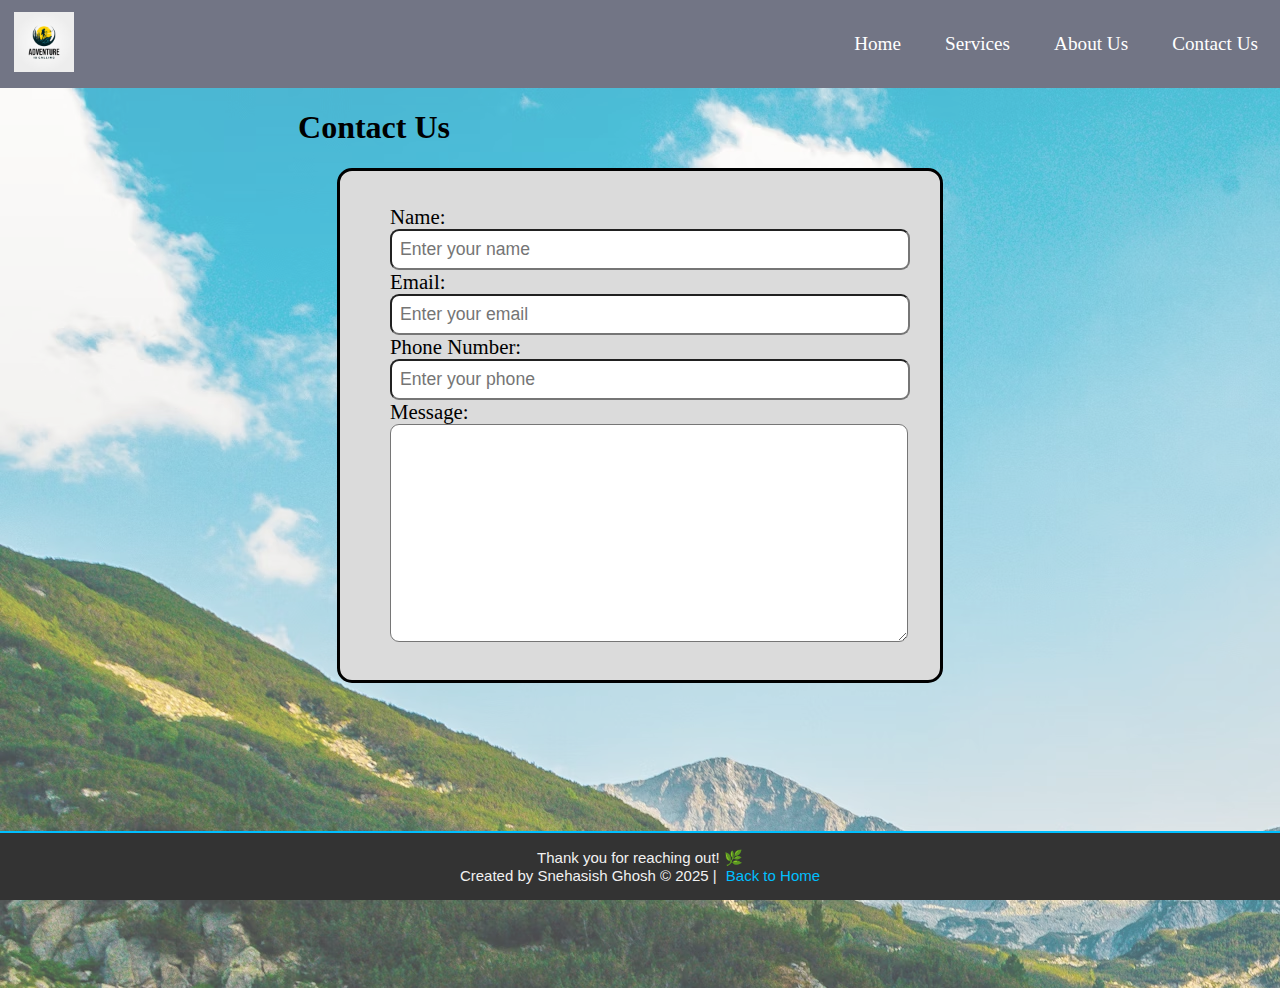
<file: contact.html>
<!DOCTYPE html>
<html lang="en">
<head>
    <meta charset="UTF-8">
    <meta name="viewport" content="width=device-width, initial-scale=1.0">
    <title>Document</title>
    <style>
        #navbar{
            display: flex;
            align-items: center; 
        }
        #logo{
            margin: 10px 10px;
        }
        #logo img{
            height: 60px;
            margin: 2px 4px;
            /* background-image: linear-gradient(); */
        }
        #navbar{
            position: relative;
            /* background-image: url('./camp.webp');
            background-position: center; */
            /* background-repeat: no-repeat; */
            /* background-size: cover; */
            display: flex;
            justify-content: space-between;
            background-color: rgba(101, 105, 126,0.76);
        }
        #navbar ul{
            display: flex;
        }
        #navbar::before{
            content: "";
            background-color: black;
            position: absolute;
            height: 100%;
            width: 100%;
            z-index: -1;
            opacity: 0.4;
        }
        #navbar ul li{
            list-style-type: none;
            font-size: 1.2rem;
        }
        #navbar ul li a{
            color: white;
            display: block;
            padding: 3px 22px;
            border-radius: 20px;
            text-decoration: none;
        }
        #navbar ul li a:hover{
            color: black;
            background-color: white;
        }
        body{
            margin: 0 0;
            position: relative;
        }
        #heading{
            position: absolute;
            right: 830px;
        }
        #contact{
            position: relative;
            display: flex;
            justify-content: center;
            align-content: center;
        }
        #contact::before{
            content: "";
            position: absolute;
            width: 100%;
            height: 100%;
            z-index: -1;
            opacity: 0.7;
    /* background: url('./3bg.jpg')no-repeat center/cover; */
            background-image: url('./contact.avif');
            height: 100vh;
    /*background-position: center; */
    /* background-repeat: no-repeat; */
    /* background-size: cover; */
        }
        #contact-box{
            display: flex;
            justify-content: center;
            align-items: center;
            padding: 34px 0;
            border: 3px solid black;
            border-radius: 15px;
            width: 600px;
            background-color: rgb(219, 219, 219);
            margin-top: 80px;

        }
        #contact-box input, 
        #contact-box textarea{
            width: 100%;
            padding: 0.5rem;
            border-radius: 9px;
            font-size: 1.1rem;
        } 
        #contact-box form{
            width: 500px;
        }
        #contact-box label{
            font-size: 1.3rem;
            font-family: 'Bree Serif', serif;
        }
        .contact-footer {
            width: 100%;
            position: fixed;
            bottom: 0;
            background-color: #333;
            color: #f1f1f1;
            text-align: center;
            padding: 1px 0;
            font-family: 'Poppins', sans-serif;
            font-size: 15px;
            border-top: 2px solid #00bfff;
        }
        .contact-footer a {
            color: #00bfff;
            text-decoration: none;
            margin-left: 5px;
        }
        .contact-footer a:hover {
            text-decoration: underline;
            color: #fff;
        }

    </style>
</head>
<body>
    <nav id="navbar">
        <div id="logo">
            <img src="campinglogo.jpg" alt="campingessential.com">
        </div>
        <ul>
            <li class="item"><a href="./index.html">Home</a></li>
            <li class="item"><a href="#services-container">Services</a></li>
            <li class="item"><a href="#client-section">About Us</a></li>
            <li class="item"><a href="./contact.html">Contact Us</a></li>
        </ul>
    </nav>
    <section id="contact">
        <div id="heading">
            <h1>Contact Us</h1>
        </div>
        
        <div id="contact-box">
            <form action="">
                <div class="form-group">
                    <label for="name">Name: </label>
                    <input type="text" name="name" id="name" placeholder="Enter your name">
                </div>
                <div class="form-group">
                    <label for="email">Email: </label>
                    <input type="email" name="name" id="email" placeholder="Enter your email">
                </div>
                <div class="form-group">
                    <label for="phone">Phone Number: </label>
                    <input type="phone" name="name" id="phone" placeholder="Enter your phone">
                </div>
                <div class="form-group">
                    <label for="message">Message: </label>
                    <textarea name="message" id="message" cols="30" rows="10"></textarea>
                </div>
            </form>
        </div>
    </section>
</body>
<footer class="contact-footer">
    <p>Thank you for reaching out! 🌿 <br>Created by Snehasish Ghosh &copy; 2025 |
        <a href="index.html">Back to Home</a>
    </p>
</footer>
</html>
</file>
